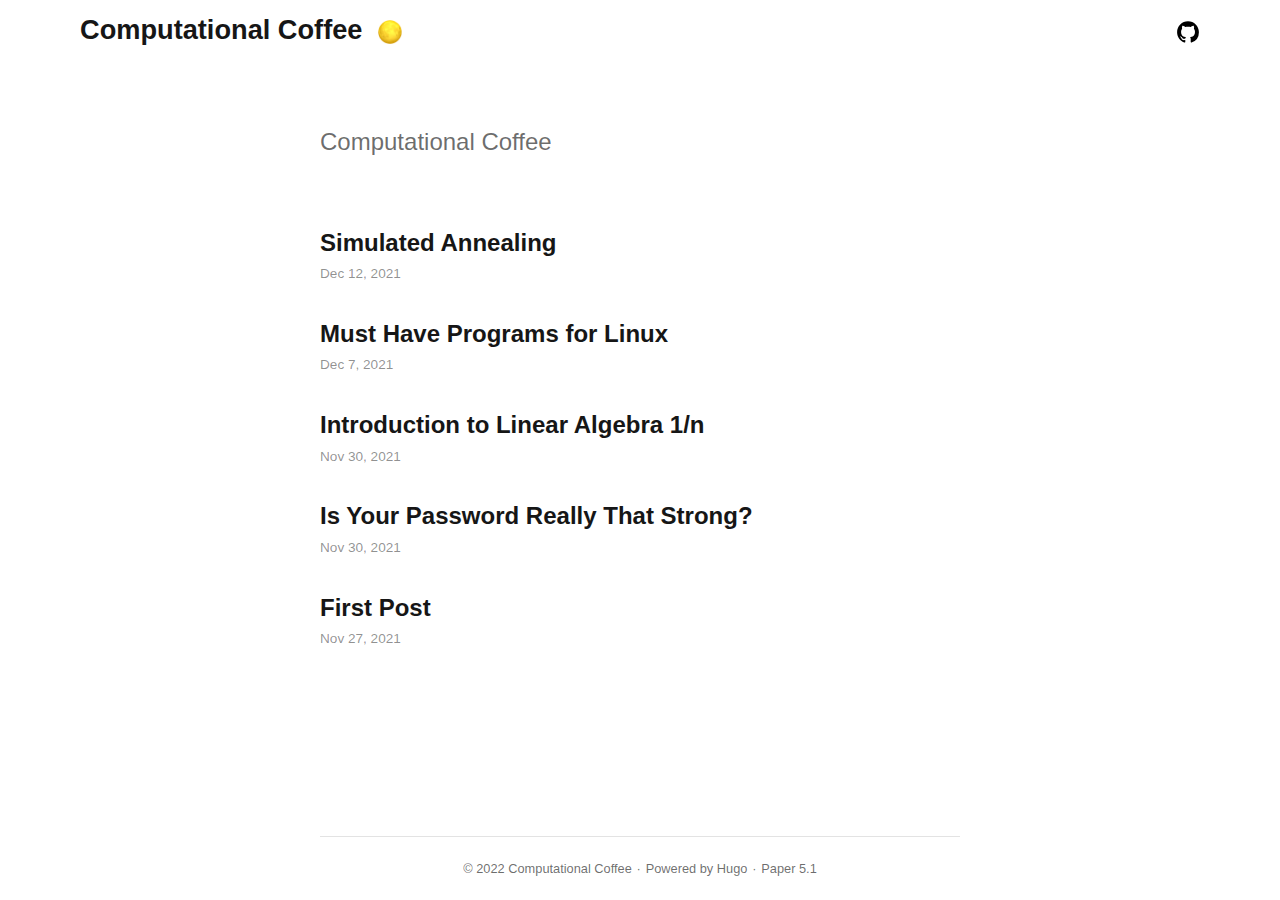
<file: index.html>
<!doctype html><html lang=en-us><head><meta charset=utf-8><meta http-equiv=x-ua-compatible content="IE=edge"><meta name=viewport content="width=device-width,initial-scale=1,shrink-to-fit=no"><title>Computational Coffee</title><meta name=description content><meta name=author content><link rel="preload stylesheet" as=style href=https://computationalcoffee.github.io/app.min.css><link rel=preload as=image href=https://computationalcoffee.github.io/theme.png><link rel=preload as=image href=https://computationalcoffee.github.io/github.svg><link rel=icon href=https://computationalcoffee.github.io/favicon.ico><link rel=apple-touch-icon href=https://computationalcoffee.github.io/apple-touch-icon.png><meta name=generator content="Hugo 0.96.0"><link rel=alternate type=application/rss+xml href=https://computationalcoffee.github.io/index.xml title="Computational Coffee"><meta property="og:title" content="Computational Coffee"><meta property="og:description" content><meta property="og:type" content="website"><meta property="og:url" content="https://computationalcoffee.github.io/"><meta itemprop=name content="Computational Coffee"><meta itemprop=description content><meta name=twitter:card content="summary"><meta name=twitter:title content="Computational Coffee"><meta name=twitter:description content></head><body class=not-ready data-menu=false><header class=header><h1 class=logo><a class=site-name href=https://computationalcoffee.github.io>Computational Coffee</a><a class=btn-dark></a></h1><script>let bodyClx=document.body.classList,btnDark=document.querySelector(".btn-dark"),sysDark=window.matchMedia("(prefers-color-scheme: dark)"),darkVal=localStorage.getItem("dark"),setDark=e=>{bodyClx[e?"add":"remove"]("dark"),localStorage.setItem("dark",e?"yes":"no")};setDark(darkVal?darkVal==="yes":sysDark.matches),requestAnimationFrame(()=>bodyClx.remove("not-ready")),btnDark.addEventListener("click",()=>setDark(!bodyClx.contains("dark"))),sysDark.addEventListener("change",e=>setDark(e.matches))</script><nav class=social><a class=github style=--url:url(./github.svg) href=https://github.com/computationalcoffee target=_blank></a></nav></header><main class=main><h1 class=main-title>Computational Coffee</h1><article class=post-entry><h2>Simulated Annealing</h2><time>Dec 12, 2021</time>
<a href=https://computationalcoffee.github.io/posts/simulated-annealing/></a></article><article class=post-entry><h2>Must Have Programs for Linux</h2><time>Dec 7, 2021</time>
<a href=https://computationalcoffee.github.io/posts/must-have-programs-for-linux/></a></article><article class=post-entry><h2>Introduction to Linear Algebra 1/n</h2><time>Nov 30, 2021</time>
<a href=https://computationalcoffee.github.io/posts/introduction-to-linear-algebra-1/></a></article><article class=post-entry><h2>Is Your Password Really That Strong?</h2><time>Nov 30, 2021</time>
<a href=https://computationalcoffee.github.io/posts/is-your-password-really-that-strong/></a></article><article class=post-entry><h2>First Post</h2><time>Nov 27, 2021</time>
<a href=https://computationalcoffee.github.io/posts/first-post/></a></article></main><footer class=footer><p>&copy; 2022 <a href=https://computationalcoffee.github.io>Computational Coffee</a></p><p>Powered by <a href=https://gohugo.io/ rel=noopener target=_blank>Hugo️️</a>️</p><p><a href=https://github.com/nanxiaobei/hugo-paper rel=noopener target=_blank>Paper 5.1</a></p></footer></body></html>
</file>
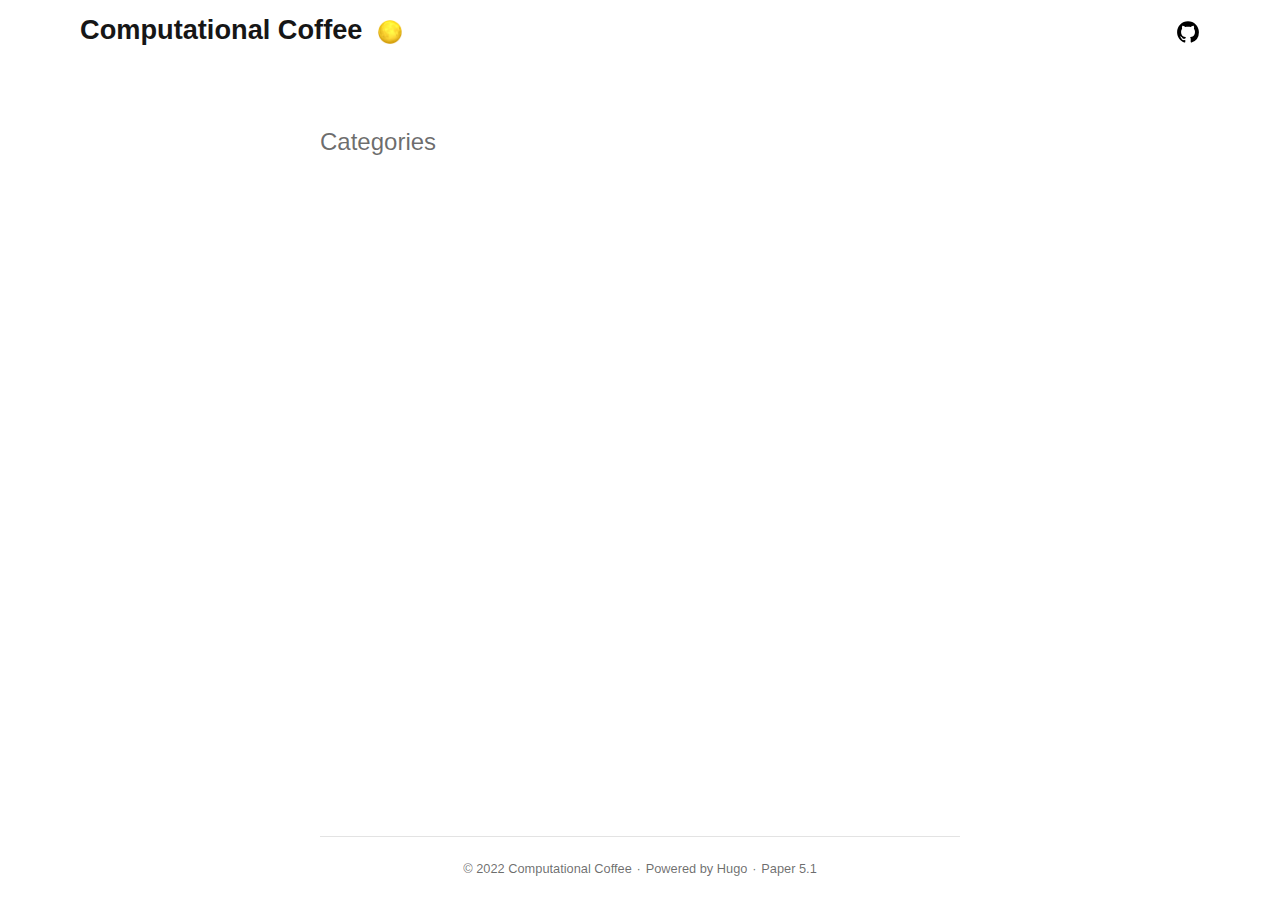
<file: categories/index.html>
<!doctype html><html lang=en-us><head><meta charset=utf-8><meta http-equiv=x-ua-compatible content="IE=edge"><meta name=viewport content="width=device-width,initial-scale=1,shrink-to-fit=no"><title>Categories - Computational Coffee</title><meta name=description content><meta name=author content><link rel="preload stylesheet" as=style href=https://computationalcoffee.github.io/app.min.css><link rel=preload as=image href=https://computationalcoffee.github.io/theme.png><link rel=preload as=image href=https://computationalcoffee.github.io/github.svg><link rel=icon href=https://computationalcoffee.github.io/favicon.ico><link rel=apple-touch-icon href=https://computationalcoffee.github.io/apple-touch-icon.png><meta name=generator content="Hugo 0.96.0"><link rel=alternate type=application/rss+xml href=https://computationalcoffee.github.io/categories/index.xml title="Computational Coffee"><meta property="og:title" content="Categories"><meta property="og:description" content><meta property="og:type" content="website"><meta property="og:url" content="https://computationalcoffee.github.io/categories/"><meta itemprop=name content="Categories"><meta itemprop=description content><meta name=twitter:card content="summary"><meta name=twitter:title content="Categories"><meta name=twitter:description content></head><body class=not-ready data-menu=false><header class=header><p class=logo><a class=site-name href=https://computationalcoffee.github.io>Computational Coffee</a><a class=btn-dark></a></p><script>let bodyClx=document.body.classList,btnDark=document.querySelector(".btn-dark"),sysDark=window.matchMedia("(prefers-color-scheme: dark)"),darkVal=localStorage.getItem("dark"),setDark=e=>{bodyClx[e?"add":"remove"]("dark"),localStorage.setItem("dark",e?"yes":"no")};setDark(darkVal?darkVal==="yes":sysDark.matches),requestAnimationFrame(()=>bodyClx.remove("not-ready")),btnDark.addEventListener("click",()=>setDark(!bodyClx.contains("dark"))),sysDark.addEventListener("change",e=>setDark(e.matches))</script><nav class=social><a class=github style=--url:url(./github.svg) href=https://github.com/computationalcoffee target=_blank></a></nav></header><main class=main><h1 class=main-title>Categories</h1></main><footer class=footer><p>&copy; 2022 <a href=https://computationalcoffee.github.io>Computational Coffee</a></p><p>Powered by <a href=https://gohugo.io/ rel=noopener target=_blank>Hugo️️</a>️</p><p><a href=https://github.com/nanxiaobei/hugo-paper rel=noopener target=_blank>Paper 5.1</a></p></footer></body></html>
</file>
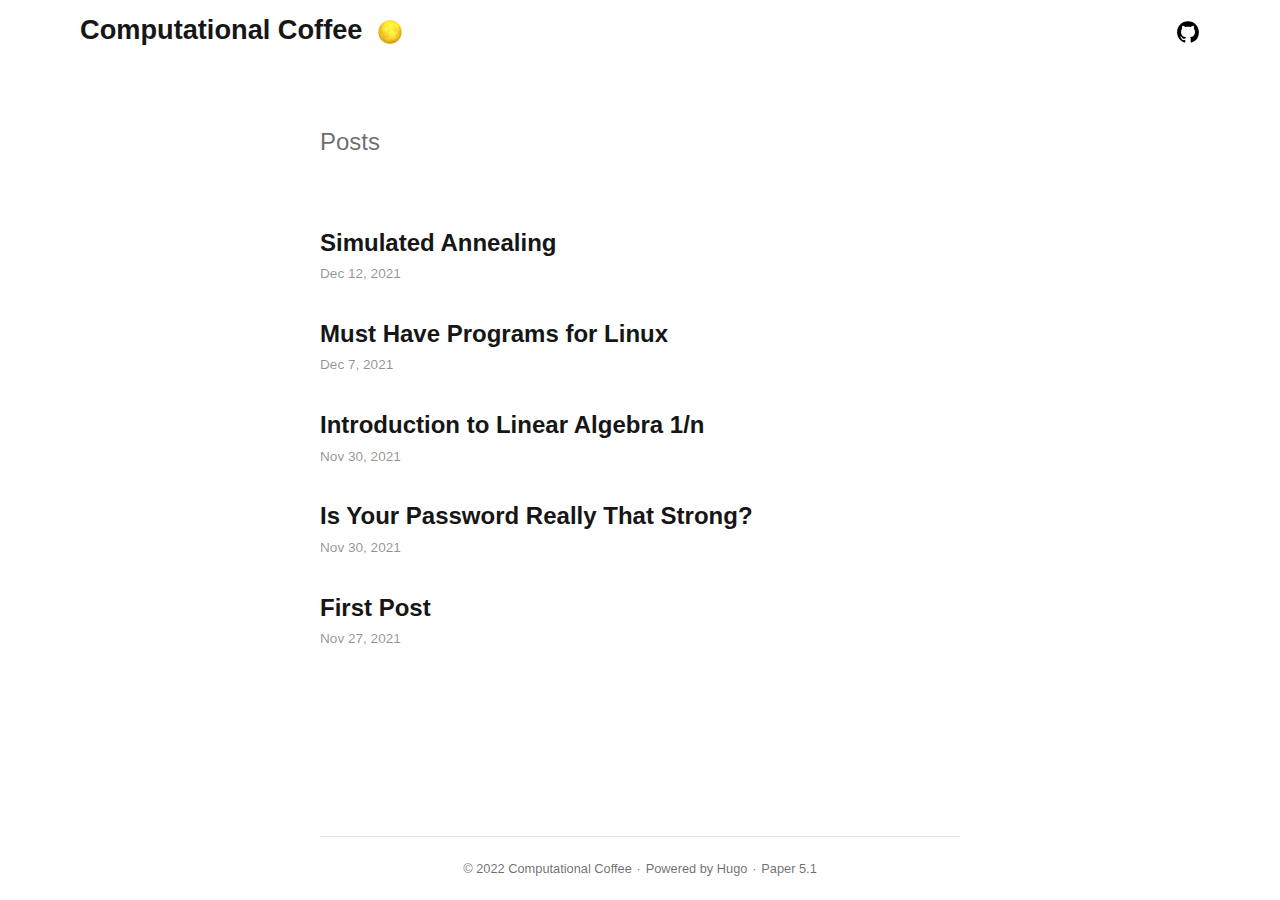
<file: posts/index.html>
<!doctype html><html lang=en-us><head><meta charset=utf-8><meta http-equiv=x-ua-compatible content="IE=edge"><meta name=viewport content="width=device-width,initial-scale=1,shrink-to-fit=no"><title>Posts - Computational Coffee</title><meta name=description content><meta name=author content><link rel="preload stylesheet" as=style href=https://computationalcoffee.github.io/app.min.css><link rel=preload as=image href=https://computationalcoffee.github.io/theme.png><link rel=preload as=image href=https://computationalcoffee.github.io/github.svg><link rel=icon href=https://computationalcoffee.github.io/favicon.ico><link rel=apple-touch-icon href=https://computationalcoffee.github.io/apple-touch-icon.png><meta name=generator content="Hugo 0.96.0"><link rel=alternate type=application/rss+xml href=https://computationalcoffee.github.io/posts/index.xml title="Computational Coffee"><meta property="og:title" content="Posts"><meta property="og:description" content><meta property="og:type" content="website"><meta property="og:url" content="https://computationalcoffee.github.io/posts/"><meta itemprop=name content="Posts"><meta itemprop=description content><meta name=twitter:card content="summary"><meta name=twitter:title content="Posts"><meta name=twitter:description content></head><body class=not-ready data-menu=false><header class=header><p class=logo><a class=site-name href=https://computationalcoffee.github.io>Computational Coffee</a><a class=btn-dark></a></p><script>let bodyClx=document.body.classList,btnDark=document.querySelector(".btn-dark"),sysDark=window.matchMedia("(prefers-color-scheme: dark)"),darkVal=localStorage.getItem("dark"),setDark=e=>{bodyClx[e?"add":"remove"]("dark"),localStorage.setItem("dark",e?"yes":"no")};setDark(darkVal?darkVal==="yes":sysDark.matches),requestAnimationFrame(()=>bodyClx.remove("not-ready")),btnDark.addEventListener("click",()=>setDark(!bodyClx.contains("dark"))),sysDark.addEventListener("change",e=>setDark(e.matches))</script><nav class=social><a class=github style=--url:url(./github.svg) href=https://github.com/computationalcoffee target=_blank></a></nav></header><main class=main><h1 class=main-title>Posts</h1><article class=post-entry><h2>Simulated Annealing</h2><time>Dec 12, 2021</time>
<a href=https://computationalcoffee.github.io/posts/simulated-annealing/></a></article><article class=post-entry><h2>Must Have Programs for Linux</h2><time>Dec 7, 2021</time>
<a href=https://computationalcoffee.github.io/posts/must-have-programs-for-linux/></a></article><article class=post-entry><h2>Introduction to Linear Algebra 1/n</h2><time>Nov 30, 2021</time>
<a href=https://computationalcoffee.github.io/posts/introduction-to-linear-algebra-1/></a></article><article class=post-entry><h2>Is Your Password Really That Strong?</h2><time>Nov 30, 2021</time>
<a href=https://computationalcoffee.github.io/posts/is-your-password-really-that-strong/></a></article><article class=post-entry><h2>First Post</h2><time>Nov 27, 2021</time>
<a href=https://computationalcoffee.github.io/posts/first-post/></a></article></main><footer class=footer><p>&copy; 2022 <a href=https://computationalcoffee.github.io>Computational Coffee</a></p><p>Powered by <a href=https://gohugo.io/ rel=noopener target=_blank>Hugo️️</a>️</p><p><a href=https://github.com/nanxiaobei/hugo-paper rel=noopener target=_blank>Paper 5.1</a></p></footer></body></html>
</file>
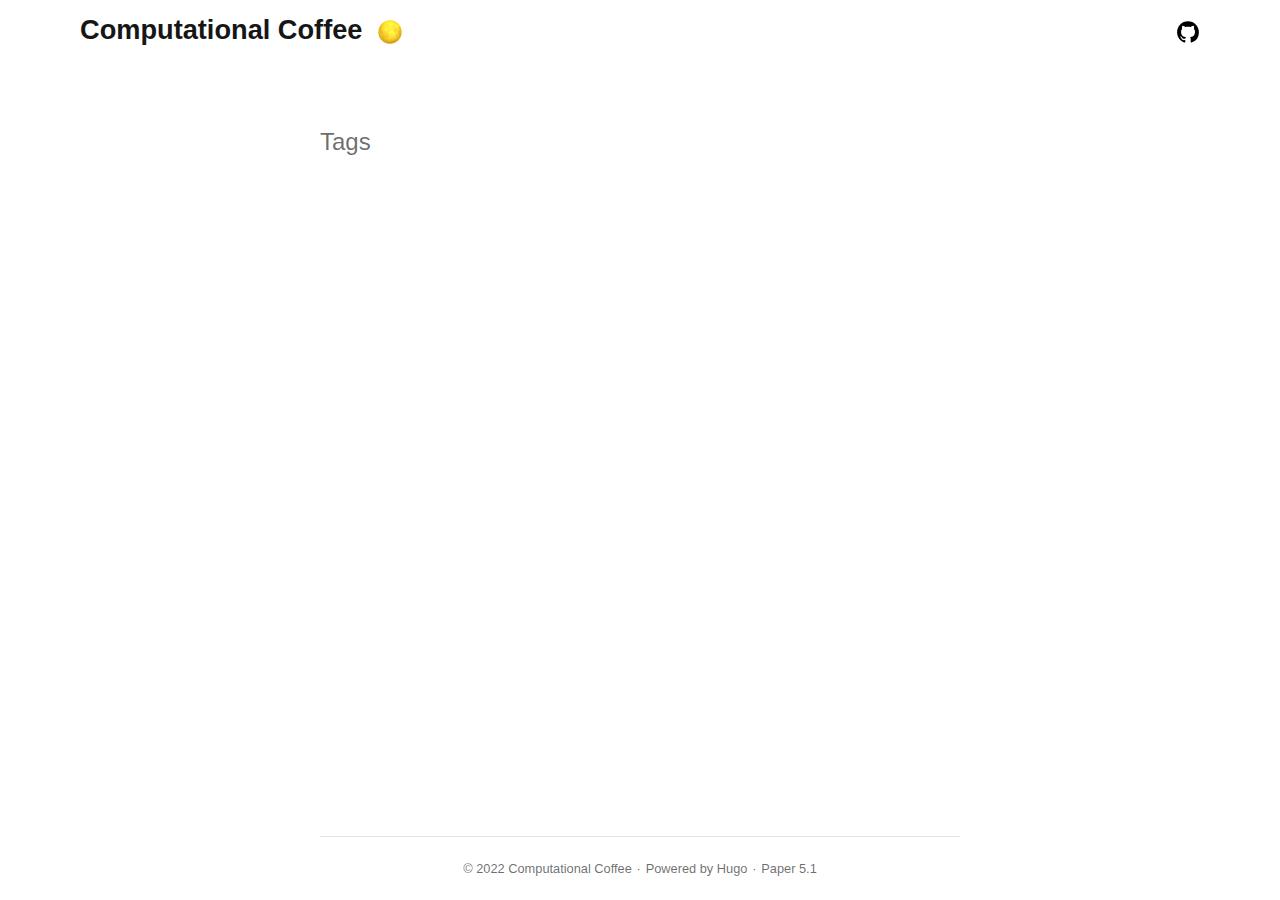
<file: tags/index.html>
<!doctype html><html lang=en-us><head><meta charset=utf-8><meta http-equiv=x-ua-compatible content="IE=edge"><meta name=viewport content="width=device-width,initial-scale=1,shrink-to-fit=no"><title>Tags - Computational Coffee</title><meta name=description content><meta name=author content><link rel="preload stylesheet" as=style href=https://computationalcoffee.github.io/app.min.css><link rel=preload as=image href=https://computationalcoffee.github.io/theme.png><link rel=preload as=image href=https://computationalcoffee.github.io/github.svg><link rel=icon href=https://computationalcoffee.github.io/favicon.ico><link rel=apple-touch-icon href=https://computationalcoffee.github.io/apple-touch-icon.png><meta name=generator content="Hugo 0.96.0"><link rel=alternate type=application/rss+xml href=https://computationalcoffee.github.io/tags/index.xml title="Computational Coffee"><meta property="og:title" content="Tags"><meta property="og:description" content><meta property="og:type" content="website"><meta property="og:url" content="https://computationalcoffee.github.io/tags/"><meta itemprop=name content="Tags"><meta itemprop=description content><meta name=twitter:card content="summary"><meta name=twitter:title content="Tags"><meta name=twitter:description content></head><body class=not-ready data-menu=false><header class=header><p class=logo><a class=site-name href=https://computationalcoffee.github.io>Computational Coffee</a><a class=btn-dark></a></p><script>let bodyClx=document.body.classList,btnDark=document.querySelector(".btn-dark"),sysDark=window.matchMedia("(prefers-color-scheme: dark)"),darkVal=localStorage.getItem("dark"),setDark=e=>{bodyClx[e?"add":"remove"]("dark"),localStorage.setItem("dark",e?"yes":"no")};setDark(darkVal?darkVal==="yes":sysDark.matches),requestAnimationFrame(()=>bodyClx.remove("not-ready")),btnDark.addEventListener("click",()=>setDark(!bodyClx.contains("dark"))),sysDark.addEventListener("change",e=>setDark(e.matches))</script><nav class=social><a class=github style=--url:url(./github.svg) href=https://github.com/computationalcoffee target=_blank></a></nav></header><main class=main><h1 class=main-title>Tags</h1></main><footer class=footer><p>&copy; 2022 <a href=https://computationalcoffee.github.io>Computational Coffee</a></p><p>Powered by <a href=https://gohugo.io/ rel=noopener target=_blank>Hugo️️</a>️</p><p><a href=https://github.com/nanxiaobei/hugo-paper rel=noopener target=_blank>Paper 5.1</a></p></footer></body></html>
</file>
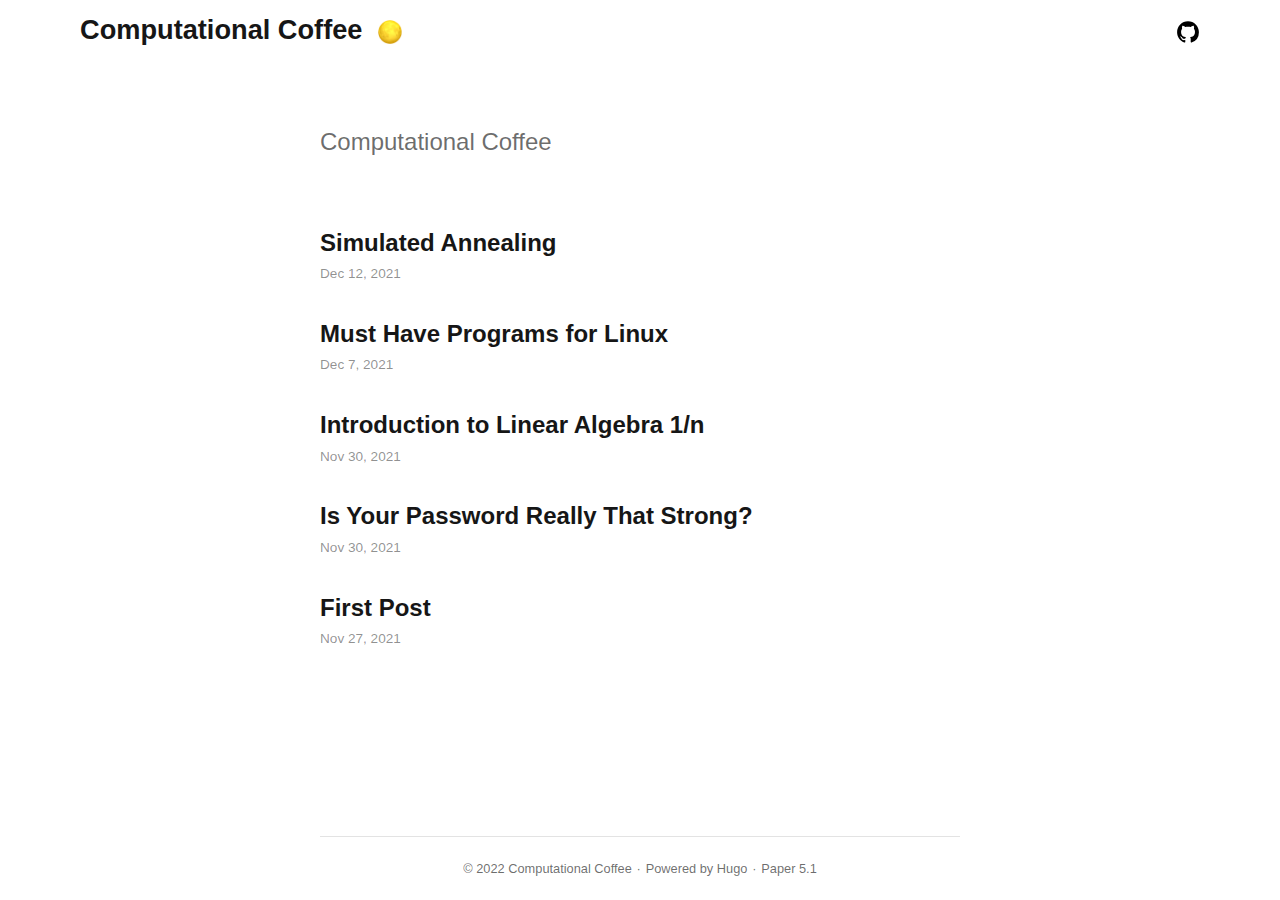
<file: page/1/index.html>
<!doctype html><html lang=en-us><head><title>https://computationalcoffee.github.io/</title><link rel=canonical href=https://computationalcoffee.github.io/><meta name=robots content="noindex"><meta charset=utf-8><meta http-equiv=refresh content="0; url=https://computationalcoffee.github.io/"></head></html>
</file>
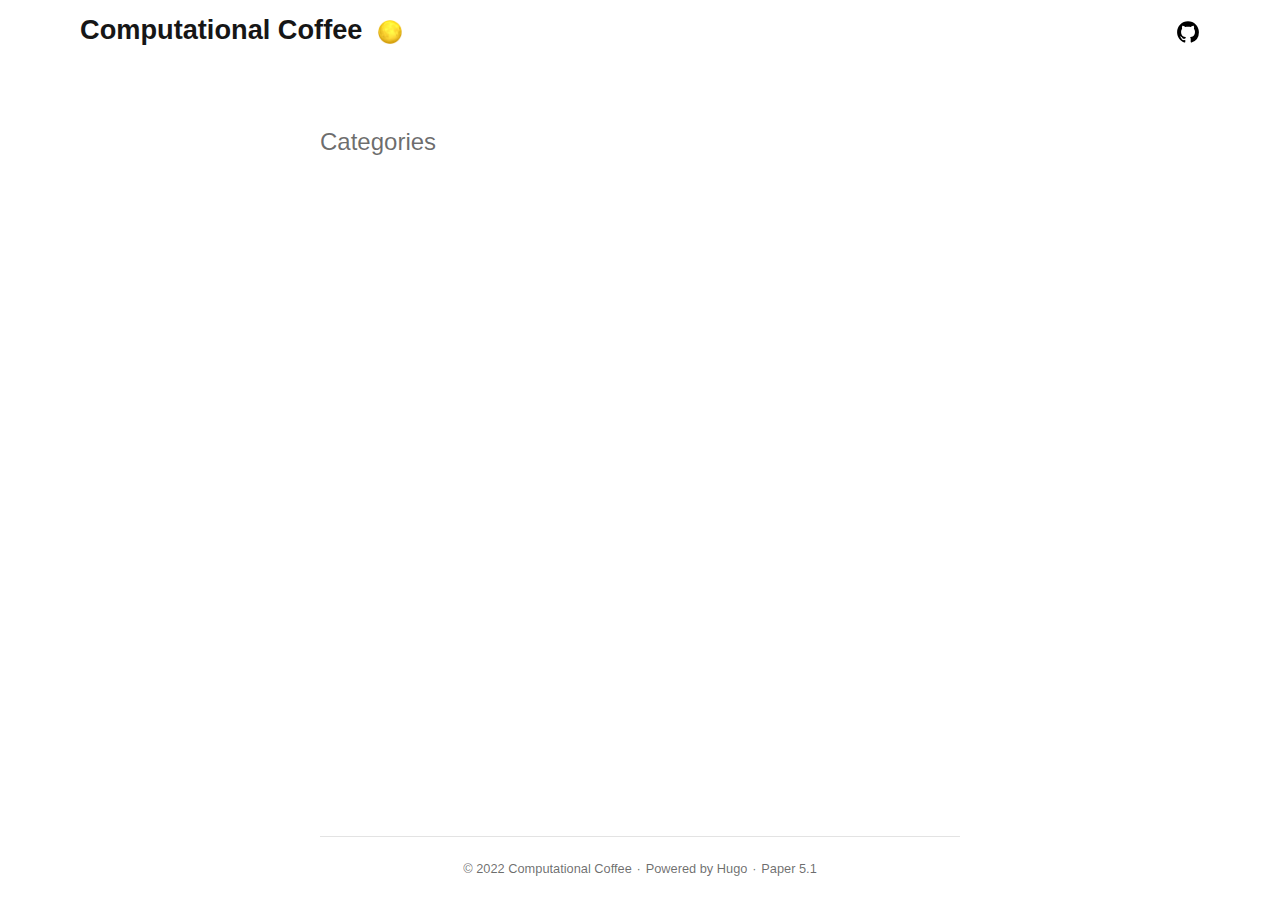
<file: categories/page/1/index.html>
<!doctype html><html lang=en-us><head><title>https://computationalcoffee.github.io/categories/</title><link rel=canonical href=https://computationalcoffee.github.io/categories/><meta name=robots content="noindex"><meta charset=utf-8><meta http-equiv=refresh content="0; url=https://computationalcoffee.github.io/categories/"></head></html>
</file>
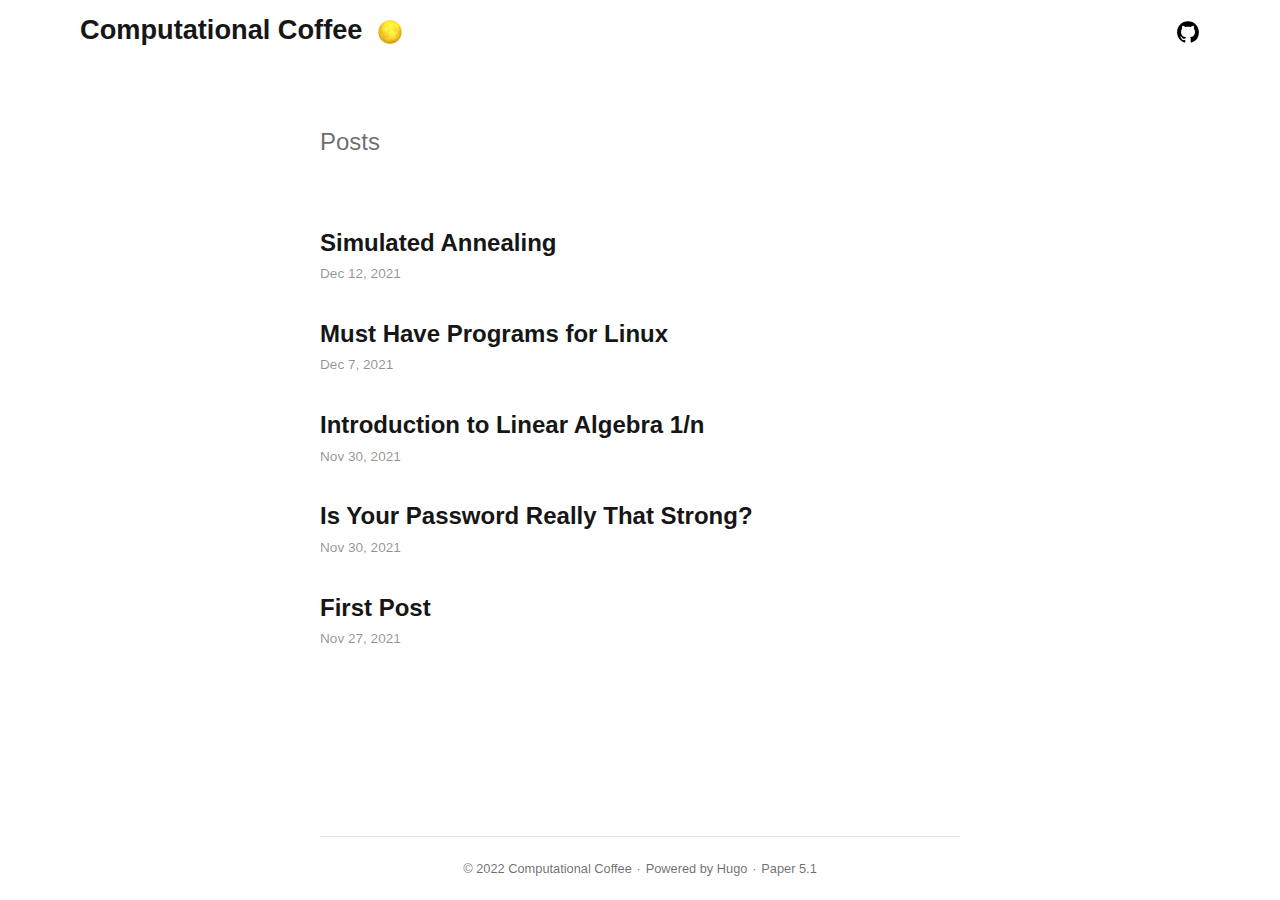
<file: posts/page/1/index.html>
<!doctype html><html lang=en-us><head><title>https://computationalcoffee.github.io/posts/</title><link rel=canonical href=https://computationalcoffee.github.io/posts/><meta name=robots content="noindex"><meta charset=utf-8><meta http-equiv=refresh content="0; url=https://computationalcoffee.github.io/posts/"></head></html>
</file>
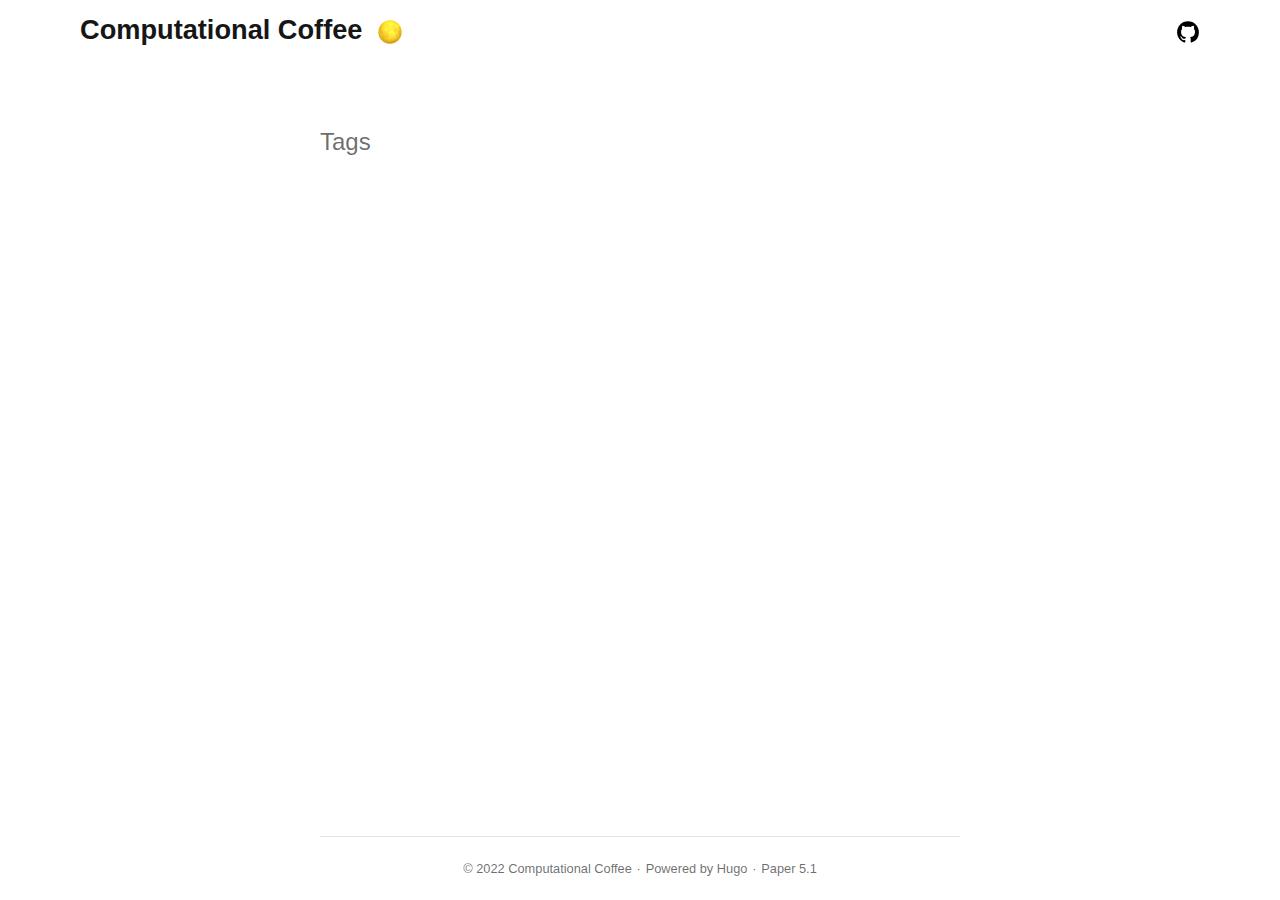
<file: tags/page/1/index.html>
<!doctype html><html lang=en-us><head><title>https://computationalcoffee.github.io/tags/</title><link rel=canonical href=https://computationalcoffee.github.io/tags/><meta name=robots content="noindex"><meta charset=utf-8><meta http-equiv=refresh content="0; url=https://computationalcoffee.github.io/tags/"></head></html>
</file>
